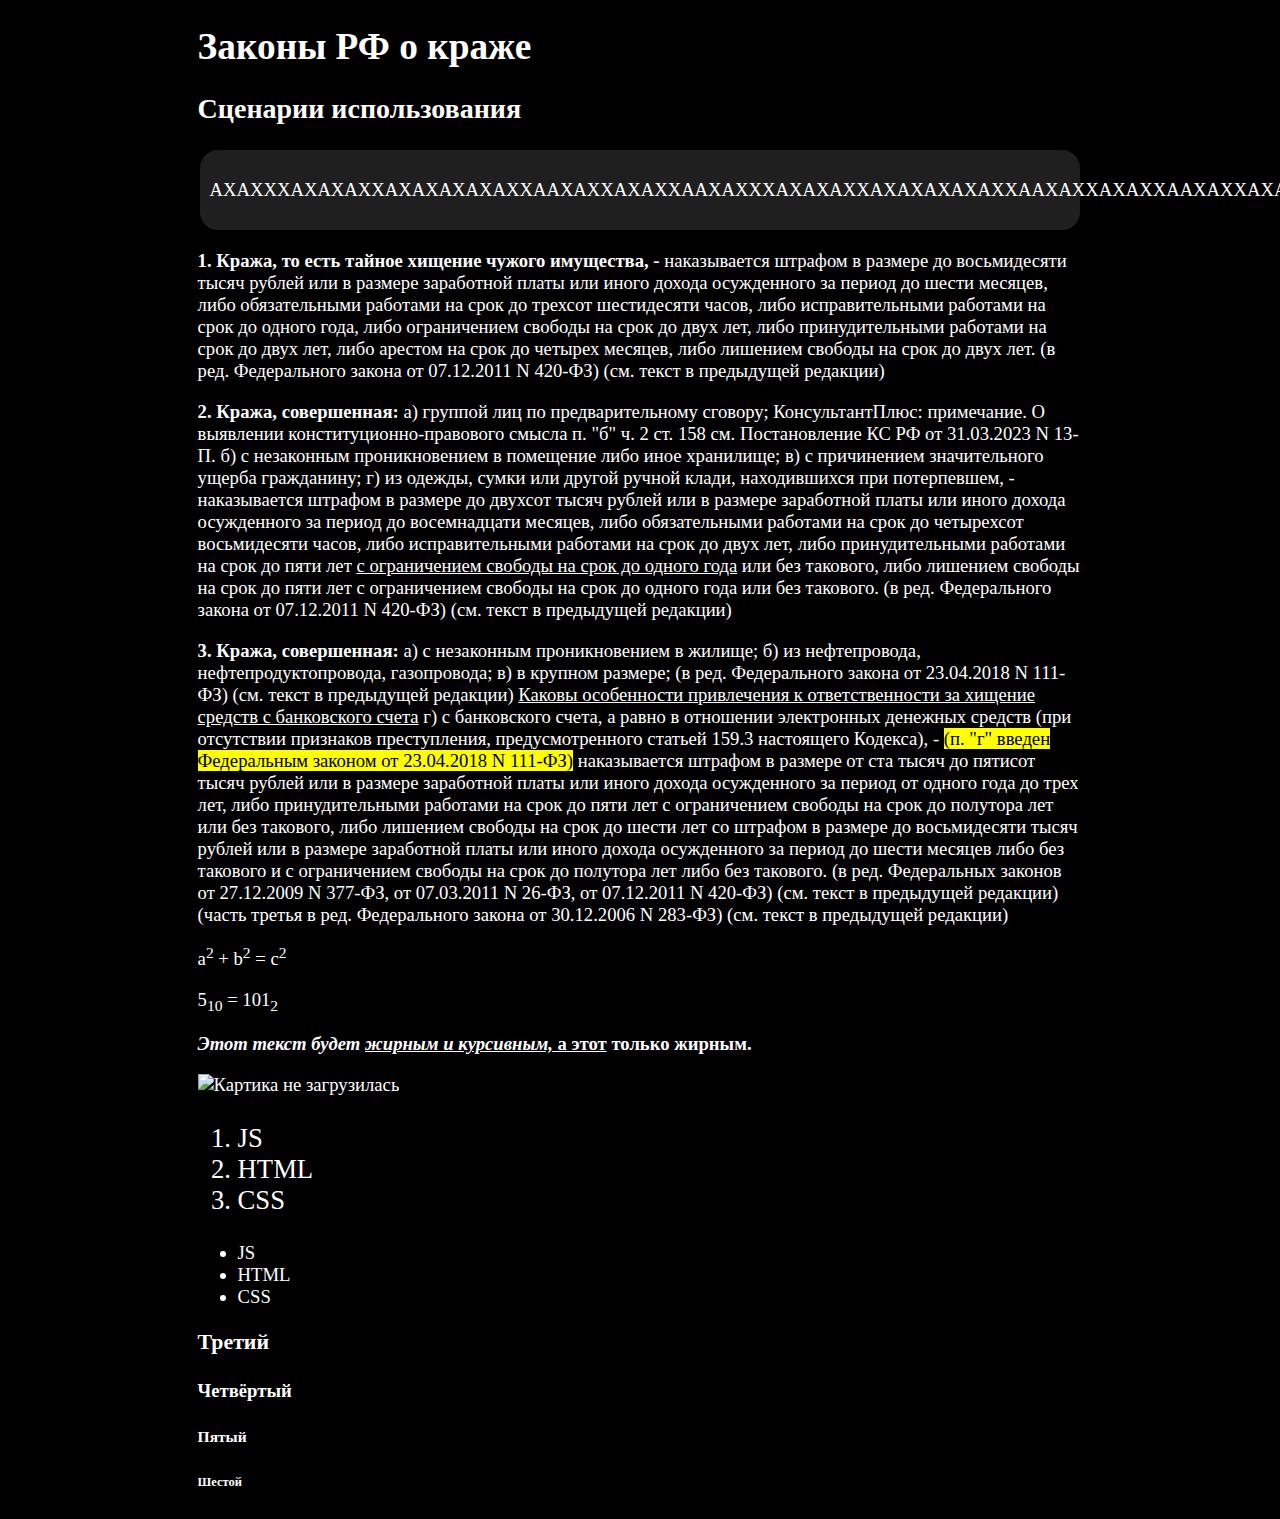
<file: gg.html>
<!DOCTYPE html>
<html lang="ru">
<head>
    <meta charset="UTF-8">
    <meta name="viewport" content="width=device-width, initial-scale=1.0">
    <title>Сугодня среда</title>
    <link rel="stylesheet" href="style.css">
</head>
<body>
    <section>
    <h1>Законы РФ о краже</h1>
    <h2>Сценарии использования</h2>
    <div class="block"><p>АХАХХХАХАХАХХАХАХАХАХАХХААХАХХАХАХХААХАХХХАХАХАХХАХАХАХАХАХХААХАХХАХАХХААХАХХАХАХАХХААХАХХА</p></div>
    <p><b>1. Кража, то есть тайное хищение чужого имущества, -</b>

        наказывается штрафом в размере до восьмидесяти тысяч рублей или в размере заработной платы или иного дохода осужденного за период до шести месяцев, либо обязательными работами на срок до трехсот шестидесяти часов, либо исправительными работами на срок до одного года, либо ограничением свободы на срок до двух лет, либо принудительными работами на срок до двух лет, либо арестом на срок до четырех месяцев, либо лишением свободы на срок до двух лет.
        
        (в ред. Федерального закона от 07.12.2011 N 420-ФЗ)
        
        (см. текст в предыдущей редакции)</p>
        
    <p><b>2. Кража, совершенная:</b>

        а) группой лиц по предварительному сговору;
        
        КонсультантПлюс: примечание.
        
        О выявлении конституционно-правового смысла п. "б" ч. 2 ст. 158 см. Постановление КС РФ от 31.03.2023 N 13-П.
        
        б) с незаконным проникновением в помещение либо иное хранилище;
        
        в) с причинением значительного ущерба гражданину;
        
        г) из одежды, сумки или другой ручной клади, находившихся при потерпевшем, -
        
        наказывается штрафом в размере до двухсот тысяч рублей или в размере заработной платы или иного дохода осужденного за период до восемнадцати месяцев, либо обязательными работами на срок до четырехсот восьмидесяти часов, либо исправительными работами на срок до двух лет, либо принудительными работами на срок до пяти лет <u>с ограничением свободы на срок до одного года</u> или без такового, либо лишением свободы на срок до пяти лет с ограничением свободы на срок до одного года или без такового.
        
        (в ред. Федерального закона от 07.12.2011 N 420-ФЗ)
        
        (см. текст в предыдущей редакции)</p>
    <p><b>3. Кража, совершенная:</b>

        а) с незаконным проникновением в жилище;
        
        б) из нефтепровода, нефтепродуктопровода, газопровода;
        
        в) в крупном размере;
        
        (в ред. Федерального закона от 23.04.2018 N 111-ФЗ)
        
        (см. текст в предыдущей редакции)
        
    <u> Каковы особенности привлечения к ответственности за хищение средств с банковского счета</u>
        г) с банковского счета, а равно в отношении электронных денежных средств (при отсутствии признаков преступления, предусмотренного статьей 159.3 настоящего Кодекса), -
        
        <mark>(п. "г" введен Федеральным законом от 23.04.2018 N 111-ФЗ)</mark>
        
        наказывается штрафом в размере от ста тысяч до пятисот тысяч рублей или в размере заработной платы или иного дохода осужденного за период от одного года до трех лет, либо принудительными работами на срок до пяти лет с ограничением свободы на срок до полутора лет или без такового, либо лишением свободы на срок до шести лет со штрафом в размере до восьмидесяти тысяч рублей или в размере заработной платы или иного дохода осужденного за период до шести месяцев либо без такового и с ограничением свободы на срок до полутора лет либо без такового.
        
        (в ред. Федеральных законов от 27.12.2009 N 377-ФЗ, от 07.03.2011 N 26-ФЗ, от 07.12.2011 N 420-ФЗ)
        
        (см. текст в предыдущей редакции)
        
        (часть третья в ред. Федерального закона от 30.12.2006 N 283-ФЗ)
        
        (см. текст в предыдущей редакции)</p>
        <p>a<sup>2</sup> + b<sup>2</sup> = c<sup>2</sup></p>
        <p>5<sub>10</sub> = 101<sub>2</sub></p>
        <p><b><i>Этот текст будет <u>жирным и курсивным,</i>  а этот</u> только жирным.</b></p>
        <p></p>
        <img scr="https://static.mk.ru/upload/entities/2022/07/06/21/articles/facebookPicture/91/57/bb/d6/04676ca24ab3b2426076becdaacdfe05.jpg"alt="Картика не загрузилась">
        <ol>
            <li>JS</li>
            <li>HTML</li>
            <li>CSS</li>
        </ol>
        <ul>
            <li>JS</li>
            <li>HTML</li>
            <li>CSS</li>
        </ul>
        <h3>Третий</h3>
        <h4>Четвёртый</h4>
        <h5>Пятый</h5>
        <h6>Шестой</h6>
    </section>
</body>
</html>
</file>
<file: style.css>
*{
    font-family: 'Segoe ui';
}

ol{
    font-size: 20pt;
}
body{
    font-size: 14pt;
    box-sizing: border-box;
}
body {
    background: #000000;
 color: #fff;
}
section {
    width: 70%;
    max-width: 1080px;
    min-width: 720px;
    margin: auto;
}
.block{
    font-family: monospace;
    background-color: rgb(31, 31, 31);
    padding: 10px;
    border-width: 2px;
    border-color: rgb(0, 0, 0);
    border-style: solid;
    border-radius: 20px;
    transition: 0.25s;
}

.block:hover{
    border-color: rgb(53, 53, 53)
    padding-bottom 25px;
    padding-bottom: 25px;
    padding-top: 25px;
    background-color: rgb(52, 52, 52)
}
</file>
